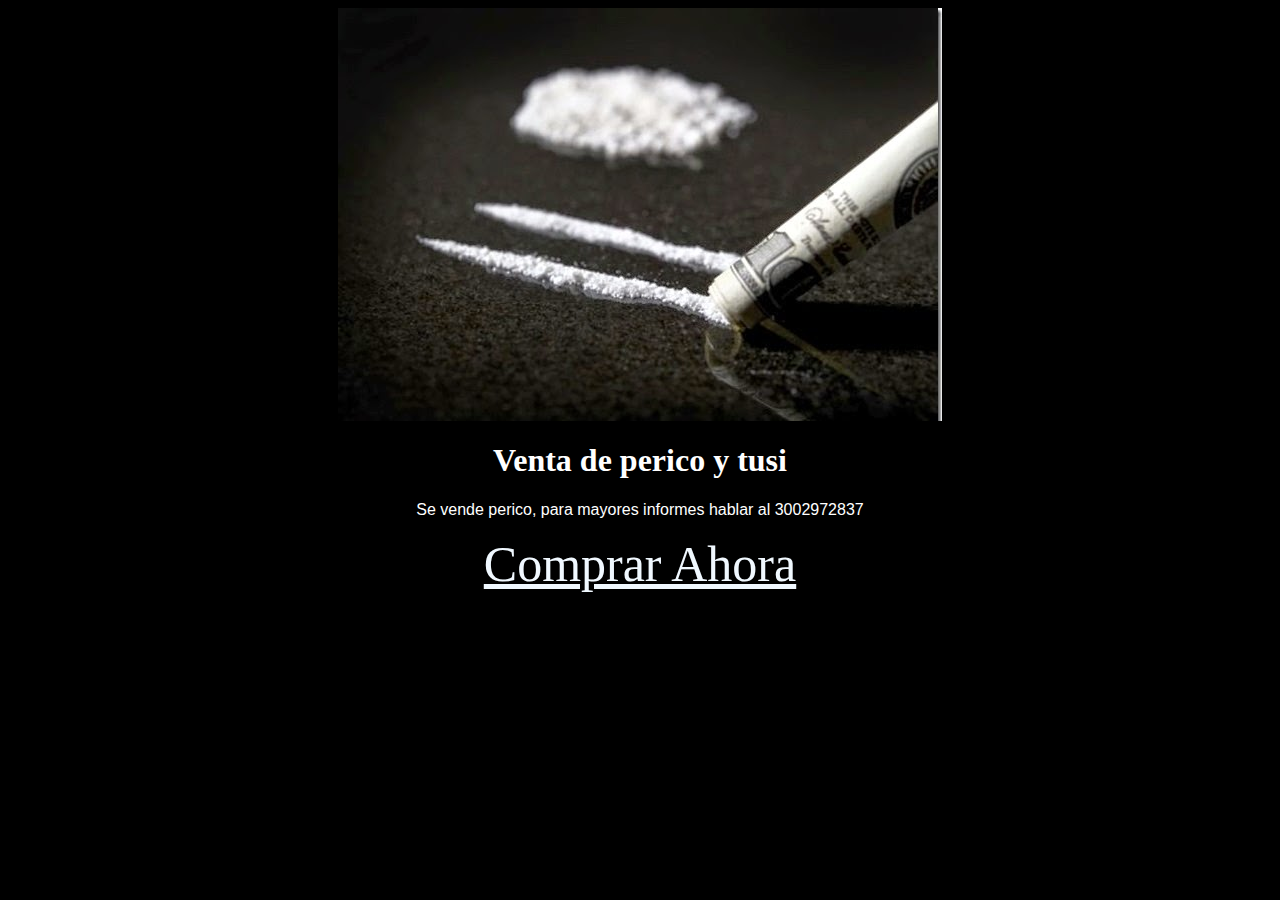
<file: index.html>
<!DOCTYPE html>
<html lang="en">
<head>
    <meta charset="UTF-8">
    <meta name="viewport" content="width=device-width, initial-scale=1.0">
    <link rel="stylesheet" href="style.css" type="text/css" />
    <title>Drogras</title>
</head>
<body>
    <img src="cocaina.jpg" class="foto"/>
    <div class="contenedor">   
                 
        <!-- este es un titulo-->
        <h1>Venta de perico y tusi</h1>
    
        <!-- este es un parrafo-->
        <p>Se vende perico, para mayores informes hablar al 3002972837</p>
        
    
        
        <!--esto es un link-->
        <div class="url">
        <a
          
          href="https://www.dea.gov/es/quienes-somos/contactenos"
          >Comprar Ahora</a>
        </div>
  </div>
</body>
</html>
</file>
<file: style.css>
body{
    background: url(https://images-wixmp-ed30a86b8c4ca887773594c2.wixmp.com/f/c9ddd19e-8168-4e54-9bce-c852acd471ca/d9b9r70-f23170b6-661c-4924-ba96-c68bd3cfc5ee.jpg/v1/fill/w_1125,h_710,q_70,strp/marihuana_wallpaper_by_tms1313_d9b9r70-pre.jpg?token=eyJ0eXAiOiJKV1QiLCJhbGciOiJIUzI1NiJ9.[base64].ti43L4IHh7x4LXWPMJ1KK635Nh_a5FKfcscb9Y0sWSI);
    background-color:black;
    /*background-color: transparent;*/
    background-repeat: no-repeat;
    background-position: center center;
    background-attachment: fixed;


}

p{
    font-family:  sans-serif;
    -webkit-text-fill-color: rgb(253, 124, 2);
    -webkit-text-stroke: 1px rgba(258, 129, 0,0);
    
}

h1{
    color: rgb(255, 255, 255);
    text-align: center;
    
   
}

p{
    -webkit-text-fill-color: rgb(255, 255, 255);
    text-align: center;
}

a{
    
    -webkit-text-fill-color: aliceblue;
    -webkit-text-size-adjust: 50%;
    font-size: 50px
    
    
} 
  

.foto{
     
    display: block;
    margin: 0 auto;
   

    
    
}

.url{
    display: flex;
  justify-content: center;
  align-items: center;
    
    
   
}
</file>
